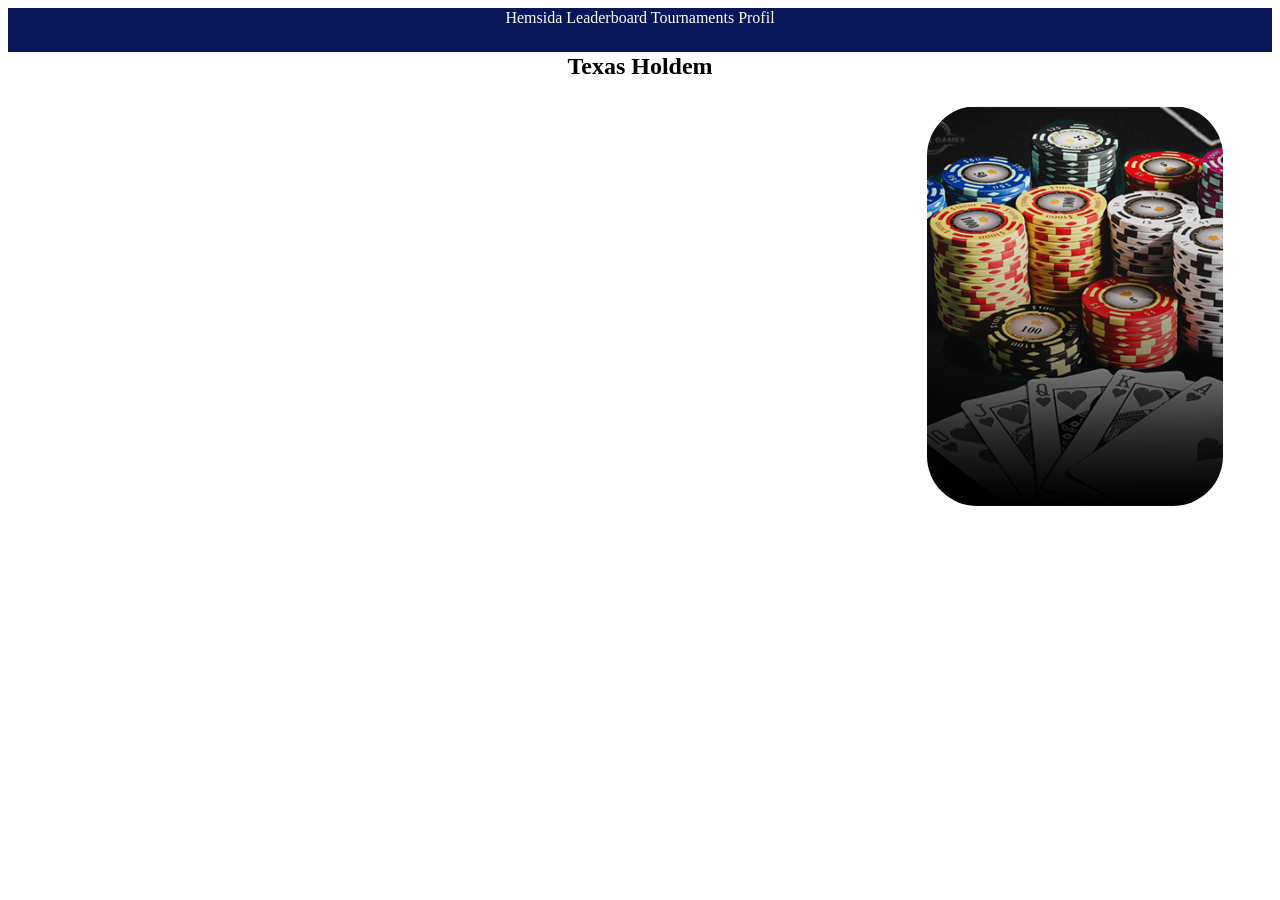
<file: index2.html>
<!DOCTYPE html>
<html lang="en">
<head>
    <meta charset="UTF-8">
    <meta name="viewport" content="width=device-width, initial-scale=1.0">
    <link rel="stylesheet" href="css/style.css">
    <title>Document</title>
</head>
<body>
    <div id="wrapper2">
        <header>
         <a href="index.html">Hemsida</a> <a href="index2.html">Leaderboard</a> <a href="index3.html">Tournaments</a> <a href="index4.html">Profil</a>
        </header>
        <nav>            
            <h1>Texas Holdem</h1>
        </nav>
        <main1>
            <h3>Veckans Tournament leaderboard</h3>
            <ol>
            <li>Hej +2000</li>
            <li>Hej +2000</li>
            <li>Hej +2000</li>
            <li>Hej +2000</li>
            <li>Hej +2000</li>
            <li>Hej +1000</li>
            <li>Hej +200</li>
            <li>Hej 0</li>
            <li>Hej -400</li>
            <li>Hej -2000</li>
            <li>Hej -2000</li>
            </ol>
        </main1>
        <section4>
            <h3>Månadens Tournament leaderboard</h3>
            <ol>
            <li>player1 +299000</li>
            <li>pokergamer45 +29000</li>
            <li>Lovepoker27 +23000</li>
            <li>hej +20600</li>
            <li>Hej +20040</li>
            <li>Hej +16000</li>
            <li>Hej +2300</li>
            <li>Hej 0</li>
            <li>Hej -44600</li>
            <li>Hej -223000</li>
            <li>Hej -2898000</li>
            </ol>
        </section4>
        <aside2>
            <img src="img/tvåan.png" alt="chips">
        </aside2>
        <footer1>
            <p>No risk, No reward. Welcome to poker.</p>
        </footer1>
    </div>
</body>
</html>
</file>
<file: css/style.css>
header {
    grid-area: hr;
    padding: 1px;
    background-color: rgb(8, 23, 90);
    color: white;
    text-align: center;
}
header a {
    color: #ffffff;
    text-decoration: none;
}
nav h1{
    background-color: white;
    display:inline;
    border-radius: 10px;
}
nav {
    grid-area: nv;
    padding: 1px;
    text-align: center;
    color: black;
}
main{
    grid-area: mn;
    padding: 1px;
    border-radius: 15px;
    color: rgb(255, 255, 255);
    width: 400px;
}   
main p, main h3{
    background-color: rgb(0, 10, 199);
    border-radius: 10px;
    margin: 15px;
}
aside{
    grid-area: as;
    padding: 1px;
    border-radius: 15px;
    text-align: right;
}
footer{
    grid-area: fr;
    padding: 1px;
    color: rgb(255, 255, 255);
}
footer ul, footer h3{
    background-color: rgb(0, 20, 199);
    border-radius: 10px;
    margin: 15px;
}


#wrapper1 {
    background-color: white;
    width: 100%;
    display: grid;
    grid-template: 
    "hr hr hr" 0.3fr
    "nv nv nv" 0.6fr
    "mn as as" 2fr
    "fr fr fr" 1fr;
    border: 1px solid black;
    background-image: url("https://static.independent.co.uk/2024/11/13/12/how-to-play-poker-copy.jpg");
}

 aside img{ 
    width: 300px;
    height: auto;
}

main1{
    grid-area: m1;
    text-align: center;
    width: 200px;
    color: rgb(255, 255, 255);
    margin-left: 400px;
    border: 1px solid rgb(255, 255, 255);

}
aside2{
    grid-area: a2;
    text-align: center;
}
footer1{
    grid-area: f1;
    text-align: center;
    color: white;
}
aside2 img{
    height: 400px;
    width: auto;
    margin-left: -100px;
    border-radius: 50px;
}
section4{
    grid-area: s4;
    text-align: center;
    width: 250px;
    color: rgb(255, 255, 255);
    border: 1px solid rgb(255, 255, 255);
    margin-left: -80px;    
}

#wrapper2 {
width: 100%;
   display: grid;
   grid-template: 
   "hr hr hr"
   "nv nv nv"
   "m1 s4 a2"
   "f1 f1 f1";
   border: 1px rgb(255, 255, 255);
   margin: auto;
   background-color: rgb(255, 255, 255);
   height: 600px;
   background-image: url("https://img.freepik.com/free-vector/black-casino-background-with-golden-poker-chips_107791-33877.jpg?semt=ais_hybrid&w=740&q=80");
   background-size: 1210px;
}

main3{
    grid-area: m3;
    text-align: center;
    border: 2px solid rgb(0, 0, 0);
}
section3{
    grid-area: s3;
    text-align: center;
    border: 2px solid rgb(0, 0, 0);
}
aside3{
    grid-area: a3;
    text-align: center;
}
footer3{
    grid-area: f3;
    text-align: center;
}
.poker_tournament{
    width: 400px;
    height: auto;
}

#wrapper3{
    display: grid;
    grid-template: 
    "hr hr hr"
    "nv nv nv"
    "m3 a3 a3"
    "s3 a3 a3"
    "f3 f3 f3";

}

#wrapper4{
    display: grid;
grid-template: 
"hr hr hr"
"nv nv nv"
"m4 a4 s5"
"f4 f4 f4";
    background-image: url("https://static.vecteezy.com/ti/gratis-vektor/p1/16122863-poker-och-kasino-spelar-kort-bakgrund-med-kunglig-spola-pa-svart-vector.jpg");
}
main4{
    grid-area: m4;
    margin-left: 100px;
    border: 1px solid rgb(255, 255, 255);
    width: 270px;
    height: 350px;
}
main4 h3, main4 p{
    margin-left: 30px;
    color: white;
}
aside4{
    grid-area: a4;
}
aside4 img{
    width: 100px;
    height: auto;
    margin-left: -20px;
    border-radius: 50px;
}
section5{
    grid-area: s5;
    margin-left:100px; 
}
section5 img{
    height: auto;
    width: 600px;
}
footer4{
    grid-area: f4;
    margin-left: 250px;
    color: white;
}

@media screen and (max-width: 1000px) {
    #wrapper1{
        display: grid;
     grid-template: 
    "hr hr hr" 0.1fr
    "nv nv nv" 0.3fr
    "mn mn mn" 1fr
    "as as as" 1fr
    "fr fr fr" 0.5fr;
    height: 1200px;

    }
    aside{
        grid-area: as;
        width: auto;
        text-align: center;
    }
    aside img{
        width: 250px;
        height: auto;
    }
    header{
        grid-area: hr;
        font-size: small;
        margin-top: 40px;
    }
    main{
        grid-area: mn;
        font-size: small;
        width: 250px;
    }
    footer{
        grid-area: fr;
        font-size: small;
        width: 250px;
    }
    nav{
        grid-area: nv;
        font-size: small;
    }
    #wrapper2{
        width: 250px;
         display: grid;
    grid-template: 
    "hr hr hr" 0.15fr
    "nv nv nv" 0.3fr
    "m1 m1 m1" 1fr
    "s4 s4 s4" 1fr
    "f1 f1 f1" 0.5fr;;
    }
    main1{
        margin: auto;
        background-color: black;
    }
    section4{
        margin: auto;
        width: 250px;
        background-color: black;       
    }
    aside2 img{
        display: none;
    }
    #wrapper3{
    display: grid;
    grid-template: 
    "hr hr hr"
    "nv nv nv"
    "a3 a3 a3"
    "m3 m3 m3"
    "s3 s3 s3"
    "f3 f3 f3";
    background-color: white;
}
    aside3 img{
        width: 270px;
    }
    main3{
    grid-area: m3;
    text-align: center;
    border: 2px solid rgb(0, 0, 0);
}
section3{
    grid-area: s3;
    text-align: center;
    border: 2px solid rgb(0, 0, 0);
}
aside3{
    grid-area: a3;
    text-align: center;
}
footer3{
    grid-area: f3;
    text-align: center;
}
#wrapper4{
    display: grid;
grid-template: 
"hr hr hr"
"nv nv nv"
"m4 m4 a4"
"f4 f4 f4";
    background-image: url("https://static.vecteezy.com/ti/gratis-vektor/p1/16122863-poker-och-kasino-spelar-kort-bakgrund-med-kunglig-spola-pa-svart-vector.jpg");
}
    aside4 img{
        margin: auto;
    }
    main4{
        margin: auto;
        width: 160px;
        height: 300px;
        font-size: small;
        
    }
    section5 img{
        display: none;
    }
    footer4{
        margin-top: 40px;
        font-size: small;
        width: 250px;
        margin-left: 0px;
    }

}
</file>
